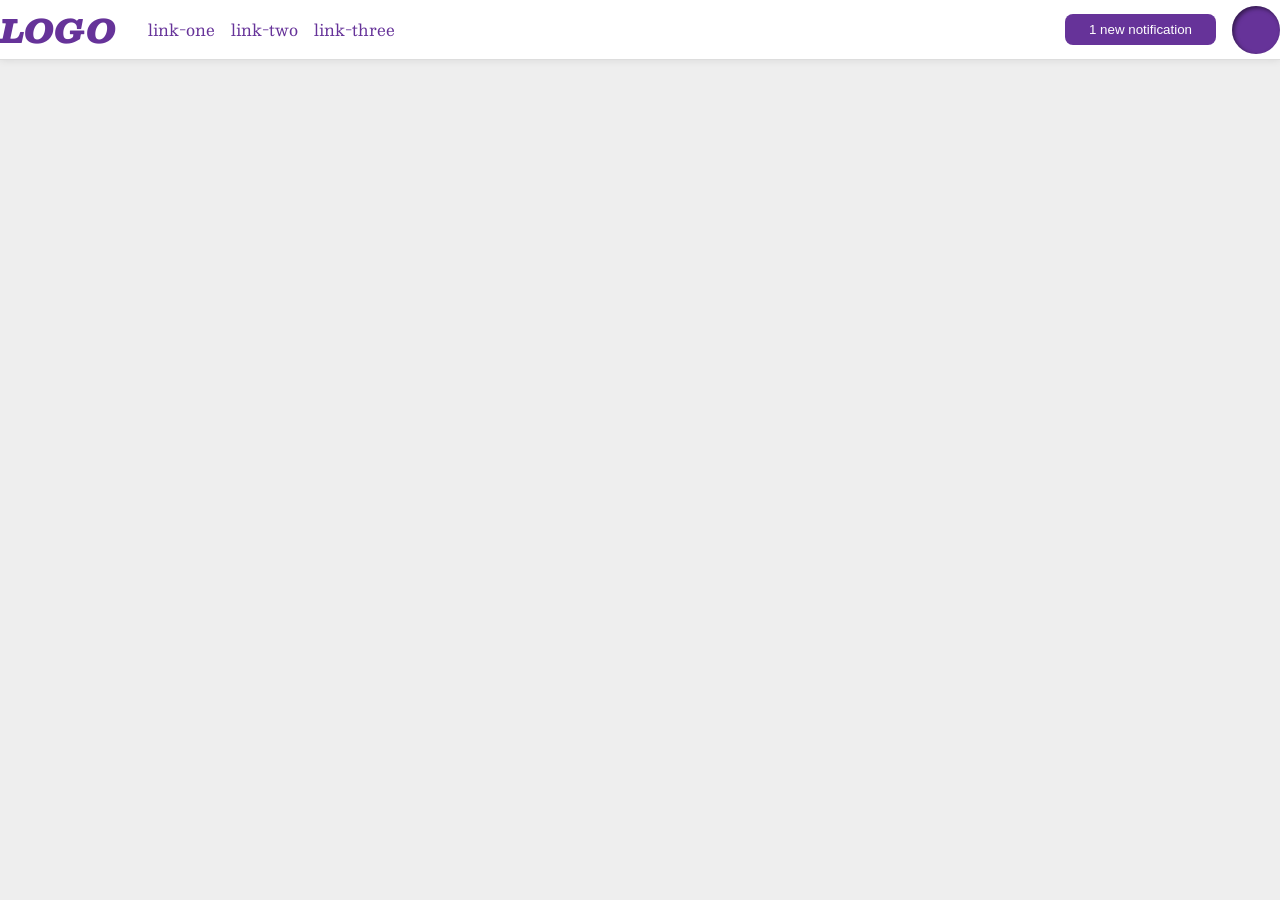
<file: foundations/flex/03-flex-header-2/index.html>
<!DOCTYPE html>
<html lang="en">
  <head>
    <meta charset="UTF-8">
    <meta http-equiv="X-UA-Compatible" content="IE=edge">
    <meta name="viewport" content="width=device-width, initial-scale=1.0">
    <title>Flex Header 2</title>
    <link rel="stylesheet" href="style.css">
  </head>
  <body>
    <div class="header">
      <div class="left-links">
        <div class="logo">
        LOGO
        </div>
        <ul class="links">
          <li><a href="https://google.com">link-one</a></li>
          <li><a href="https://google.com">link-two</a></li>
          <li><a href="https://google.com">link-three</a></li>
        </ul>
      </div>

      <div class="right-links">
        <button class="notifications">
          1 new notification
        </button>
        <div class="profile-image"></div>
      </div>
    </div>
  </body>
</html>
</file>
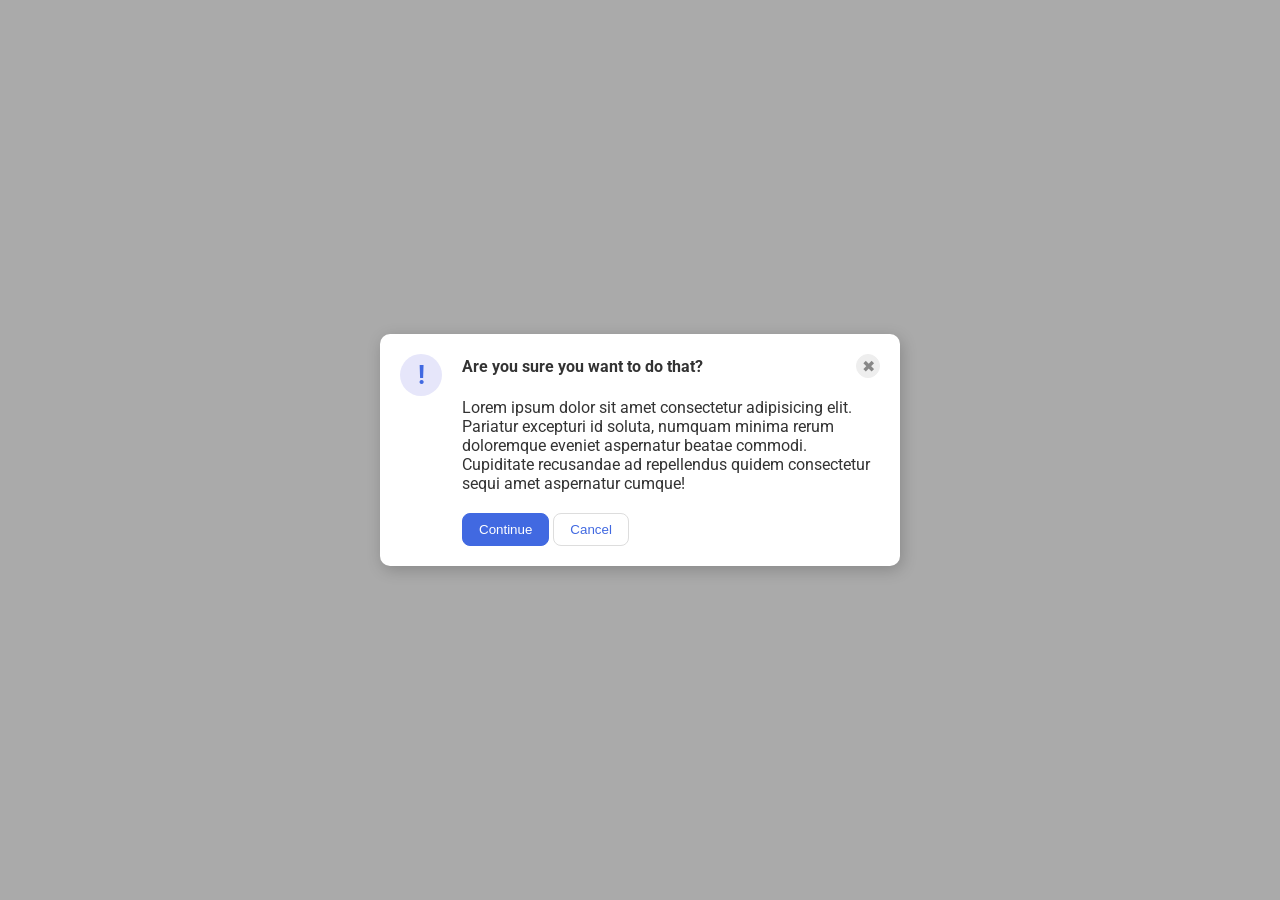
<file: foundations/flex/05-flex-modal/index.html>
<!DOCTYPE html>
<html lang="en">
  <head>
    <meta charset="UTF-8">
    <meta http-equiv="X-UA-Compatible" content="IE=edge">
    <meta name="viewport" content="width=device-width, initial-scale=1.0">
    <link rel="stylesheet" href="style.css">
    <title>Modal</title>
  </head>
  <body>
    <div class="modal">
      <div class="icon">!</div>
      <div class="content">
        <div class="header-container">
          <div class="header">Are you sure you want to do that?</div>
          <button class="close-button">✖</button>
        </div>
        <div class="text">Lorem ipsum dolor sit amet consectetur adipisicing elit. Pariatur excepturi id soluta, numquam minima rerum doloremque eveniet aspernatur beatae commodi. Cupiditate recusandae ad repellendus quidem consectetur sequi amet aspernatur cumque!</div>
        <div class="buttons">
          <button class="continue">Continue</button>
          <button class="cancel">Cancel</button>
        </div>
      </div>
    </div>
  </body>
</html>
</file>
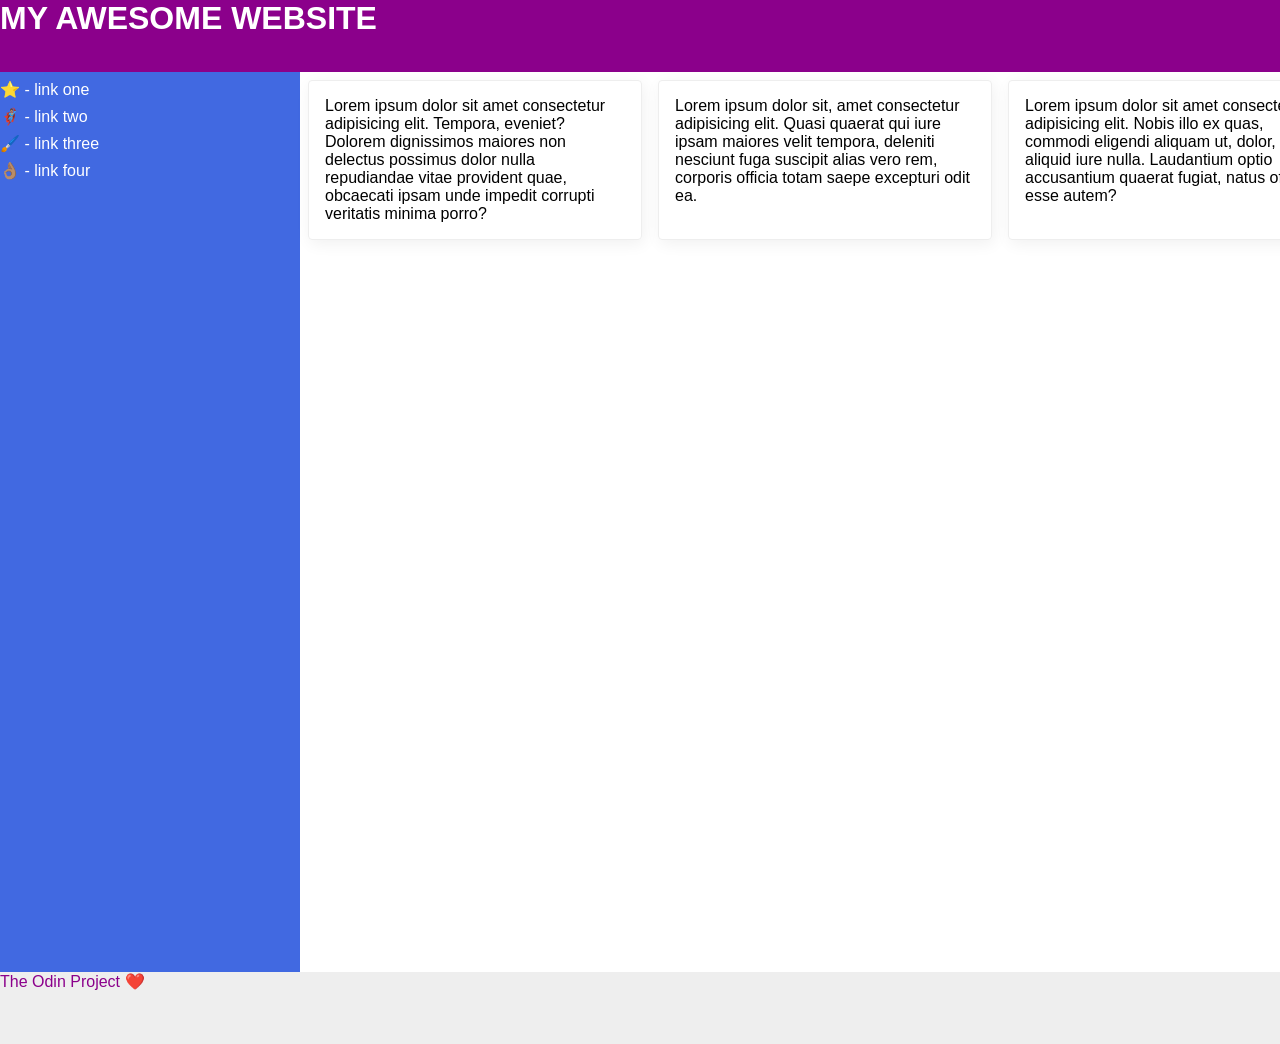
<file: foundations/flex/07-flex-layout-2/index.html>
<!DOCTYPE html>
<html lang="en">
  <head>
    <meta charset="UTF-8">
    <meta http-equiv="X-UA-Compatible" content="IE=edge">
    <meta name="viewport" content="width=device-width, initial-scale=1.0">
    <title>The Holy Grail</title>
    <link rel="stylesheet" href="style.css">
  </head>
  <body>
    <div class="header">
      MY AWESOME WEBSITE
    </div>
    
    <div class="content">
      <div class="sidebar">
        <ul>
          <li><a href="#">⭐ - link one</a></li>
          <li><a href="#">🦸🏽‍♂️ - link two</a></li>
          <li><a href="#">🖌️ - link three</a></li>
          <li><a href="#">👌🏽 - link four</a></li>
        </ul>
      </div>
      <div class="flex-wrapping">
        <div class="card">Lorem ipsum dolor sit amet consectetur adipisicing elit. Tempora, eveniet? Dolorem dignissimos maiores non delectus possimus dolor nulla repudiandae vitae provident quae, obcaecati ipsam unde impedit corrupti veritatis minima porro?</div>
        <div class="card">Lorem ipsum dolor sit, amet consectetur adipisicing elit. Quasi quaerat qui iure ipsam maiores velit tempora, deleniti nesciunt fuga suscipit alias vero rem, corporis officia totam saepe excepturi odit ea.</div>
        <div class="card">Lorem ipsum dolor sit amet consectetur, adipisicing elit. Nobis illo ex quas, commodi eligendi aliquam ut, dolor, atque aliquid iure nulla. Laudantium optio accusantium quaerat fugiat, natus officia esse autem?</div>
        <div class="card">Lorem ipsum dolor sit amet consectetur adipisicing elit. Necessitatibus nihil impedit eius amet adipisci dolorum vel nostrum sit excepturi corporis tenetur cum, dolore incidunt blanditiis. Unde earum minima laboriosam eos!</div>
        <div class="card">Lorem ipsum dolor sit amet consectetur, adipisicing elit. Nobis illo ex quas, commodi eligendi aliquam ut, dolor, atque aliquid iure nulla. Laudantium optio accusantium quaerat fugiat, natus officia esse autem?</div>
        <div class="card">Lorem ipsum dolor sit amet consectetur adipisicing elit. Necessitatibus nihil impedit eius amet adipisci dolorum vel nostrum sit excepturi corporis tenetur cum, dolore incidunt blanditiis. Unde earum minima laboriosam eos!</div>
        
      </div>
    </div>
    <div class="footer">
      The Odin Project ❤️
    </div>
  </body>
</html>
</file>
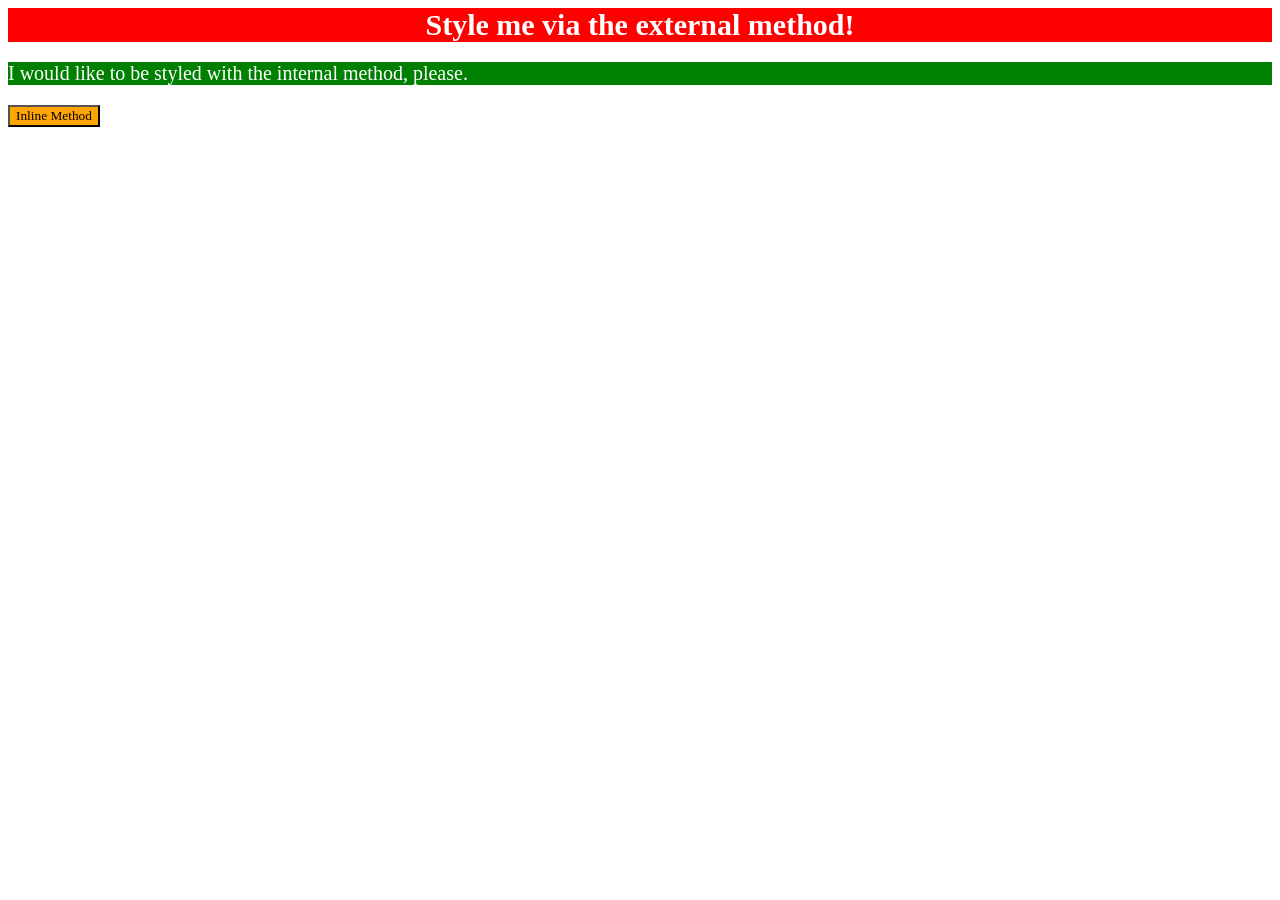
<file: foundations/intro-to-css/01-css-methods/index.html>
<!DOCTYPE html>
<html lang="en">
  <head>
    <meta charset="UTF-8">
    <meta http-equiv="X-UA-Compatible" content="IE=edge">
    <meta name="viewport" content="width=device-width, initial-scale=1.0">
    <title>Methods for Adding CSS</title>
    <link rel="stylesheet" href="styles.css">
    <style>
      p {
        color: white;
        background-color: green;
        font-size: 20px;
        font-weight: 50;
      }
    </style>
  </head>
  <body>
    <div>Style me via the external method!</div>
    <p>I would like to be styled with the internal method, please.</p>
    <button style="background-color:orange;font-family:'Times New Roman', Times, serif">Inline Method</button>
  </body>
</html>
</file>
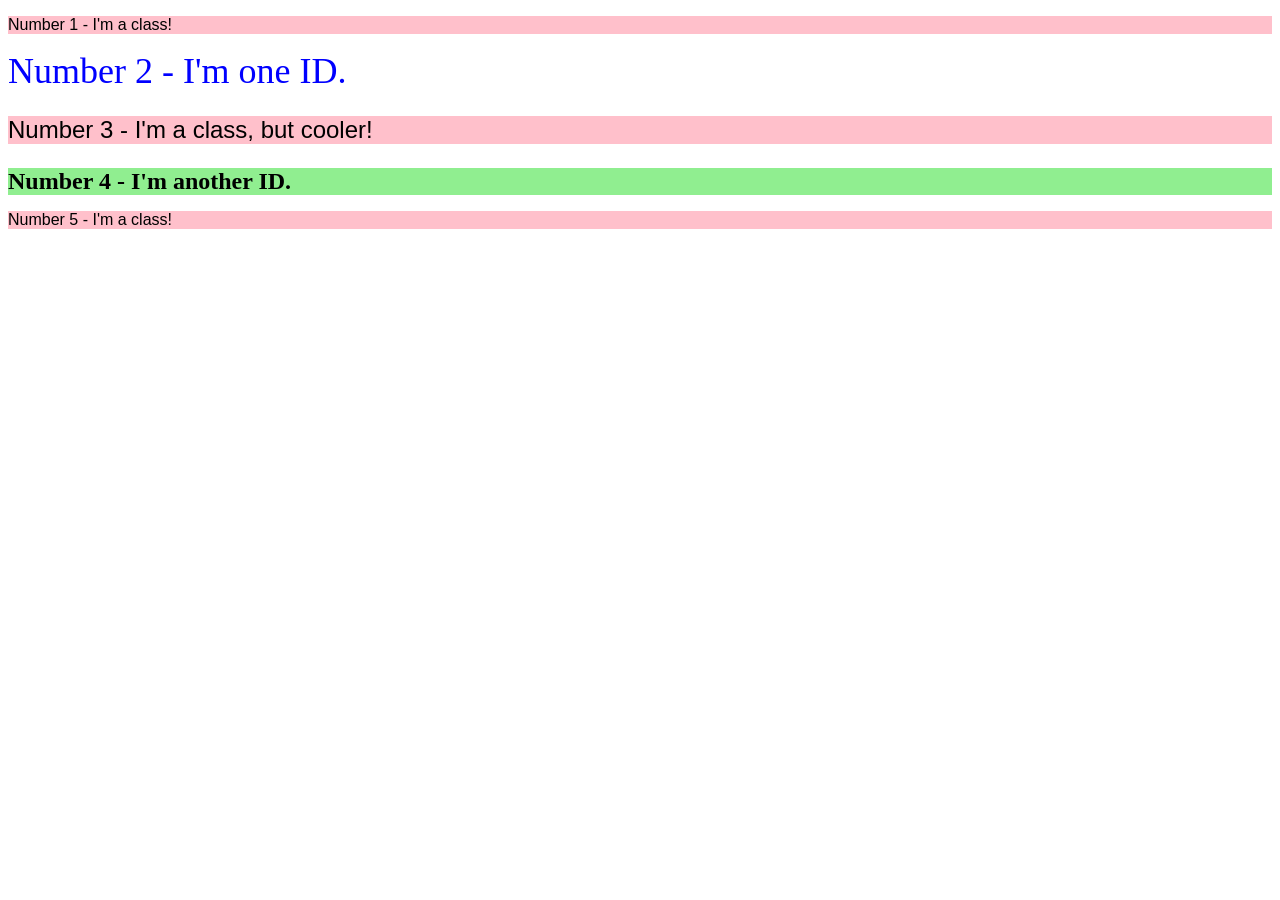
<file: foundations/intro-to-css/02-class-id-selectors/index.html>
<!DOCTYPE html>
<html lang="en">
  <head>
    <meta charset="UTF-8">
    <meta http-equiv="X-UA-Compatible" content="IE=edge">
    <meta name="viewport" content="width=device-width, initial-scale=1.0">
    <title>Class and ID Selectors</title>
    <link rel="stylesheet" href="style.css">
  </head>
  <body>
    <p class="one">Number 1 - I'm a class!</p>
    <div class="two">Number 2 - I'm one ID.</div>
    <p class="three">Number 3 - I'm a class, but cooler!</p>
    <div class="four">Number 4 - I'm another ID.</div>
    <p class="five">Number 5 - I'm a class!</p>
  </body>
</html>
</file>
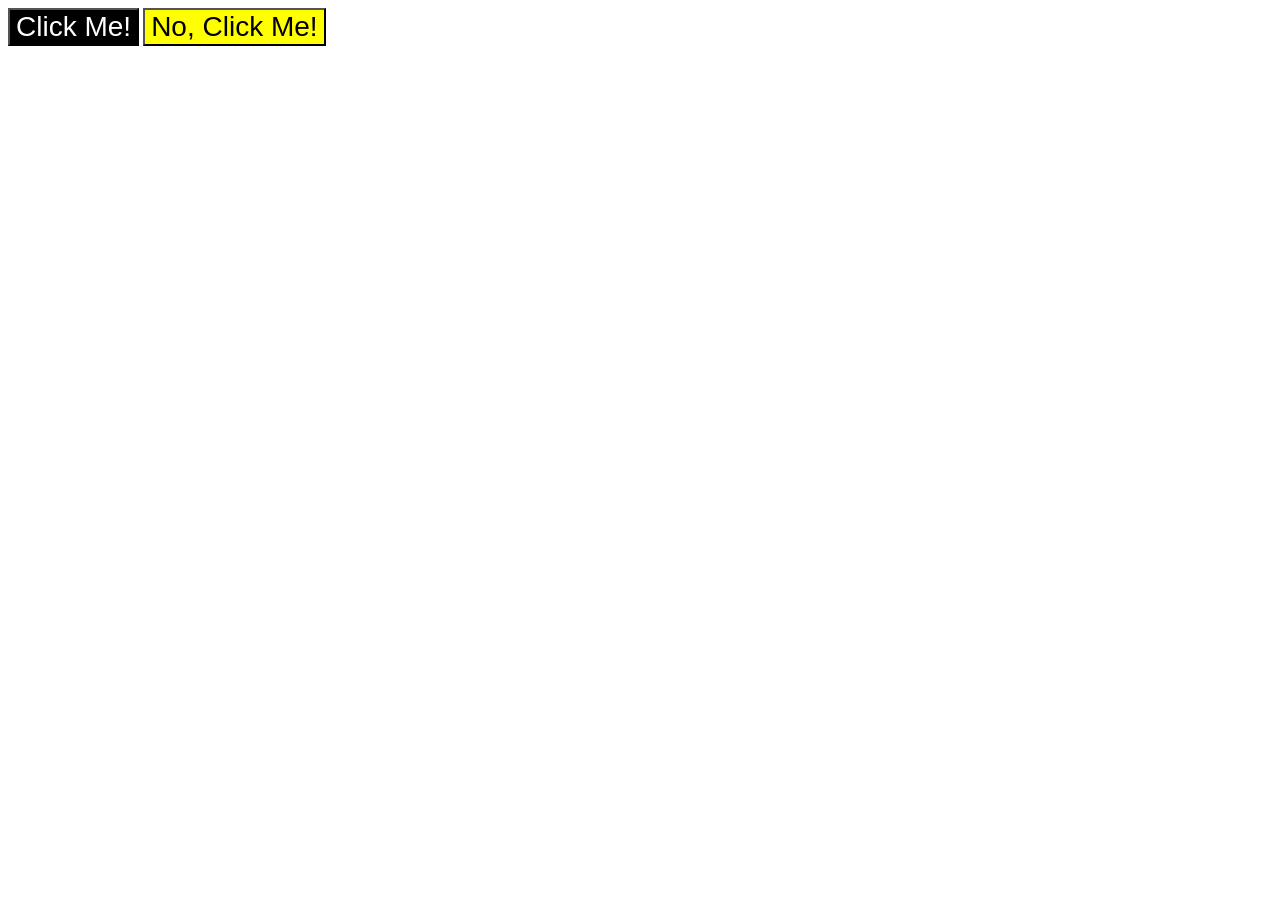
<file: foundations/intro-to-css/03-grouping-selectors/index.html>
<!DOCTYPE html>
<html lang="en">
  <head>
    <meta charset="UTF-8">
    <meta http-equiv="X-UA-Compatible" content="IE=edge">
    <meta name="viewport" content="width=device-width, initial-scale=1.0">
    <title>Grouping Selectors</title>
    <link rel="stylesheet" href="style.css">
  </head>
  <body>
    <button class="one">Click Me!</button>
    <button class="two">No, Click Me!</button>
  </body>
</html>
</file>
<file: foundations/flex/03-flex-header-2/style.css>
/* this is some magical font-importing.  
you'll learn about it later. */
@import url('https://fonts.googleapis.com/css2?family=Besley:ital,wght@0,400;1,900&display=swap');

body {
  margin: 0;
  background: #eee;
  font-family: Besley, serif;
}

.header {
  background: white;
  border-bottom: 1px solid #ddd;
  box-shadow: 0 0 8px rgba(0,0,0,.1);
  display: flex;
  justify-content: space-between;
}

.left-links {
  display: flex;
  justify-content: flex-start;
  align-items: center;
  gap: 16px;
}

.right-links {
  display: flex;
  align-items: center;
  justify-content: flex-end;
  gap: 16px;
}

.profile-image {
  background: rebeccapurple;
  box-shadow: inset 2px 2px 4px rgba(0,0,0,.5);
  border-radius: 50%;
  width: 48px;
  height: 48px;
}

.logo {
  color: rebeccapurple;
  font-size: 32px;
  font-weight: 900;
  font-style: italic;
}

button {
  border: none;
  border-radius: 8px;
  background: rebeccapurple;
  color: white;
  padding: 8px 24px;
}

a {
  /* this removes the line under our links */
  text-decoration: none;
  color: rebeccapurple;
}

ul {
  list-style-type: none;
  display: flex;
  gap: 16px;
  padding: 0 16px 0 16px;
  justify-content: space-between;
}
</file>
<file: foundations/flex/05-flex-modal/style.css>
@import url('https://fonts.googleapis.com/css2?family=Roboto:wght@400;700&display=swap');

html, body {
  height: 100%;
}

body {
  font-family: Roboto, sans-serif;
  margin: 0;
  background: #aaa;
  color: #333;
  /* I'll give you this one for free lol */
  display: flex;
  align-items: center;
  justify-content: center;
  flex-shrink: 0;
}

.modal {
  background: white;
  width: 480px;
  border-radius: 10px;
  box-shadow: 2px 4px 16px rgba(0,0,0,.2);
  display: flex;
  flex-direction: row;
  padding: 20px;
  gap: 20px;
}

.content{
  display: flex;
  flex-direction: column;
  justify-content: space-evenly;
  gap: 20px;
}

.header-container {
  display: flex;
  flex-direction: row;
  justify-content: space-between;
  align-items: center;
  font-weight: 700;
  font-size: 20 px;
  
}

.icon {
  color: royalblue;
  font-size: 26px;
  font-weight: 700;
  background: lavender;
  width: 42px;
  height: 42px;
  border-radius: 50%;
  display: flex;
  align-items: center;
  justify-content: center;
  flex-shrink: 0;
}

.close-button {
  background: #eee;
  border-radius: 50%;
  color: #888;
  font-weight: 400;
  font-size: 16px;
  height: 24px;
  width: 24px;
  display: flex;
  align-items: center;
  justify-content: center;
  border: 1px solid #eee;
  padding: 0;
}

button {
  cursor: pointer;
  padding: 8px 16px;
  border-radius: 8px;
}

button.continue {
  background: royalblue;
  border: 1px solid royalblue;
  color: white;
}

button.cancel {
  background: white;
  border: 1px solid #ddd;
  color: royalblue;
}
</file>
<file: foundations/flex/07-flex-layout-2/style.css>
body {
  font-family: -apple-system, BlinkMacSystemFont, 'Segoe UI', Roboto, Oxygen, Ubuntu, Cantarell, 'Open Sans', 'Helvetica Neue', sans-serif;
  margin: 0;
  min-height: 100vh;
  min-height: 100dvh;
  display: flex;
  flex-direction: column;

}

.header {
  height: 72px;
  background: darkmagenta;
  color: white;
  font-size: 32px;
  font-weight: 900;
  position: sticky;
  flex-shrink: 0;
}

.footer {
  height: 72px;
  background: #eee;
  color: darkmagenta;
  position: sticky;
  flex-shrink: 0;
}

.sidebar {
  width: 300px;
  background: royalblue;
  box-sizing: border-box;
  height: 100vh;
  flex-shrink: 0;
}

.card {
  border: 1px solid #eee;
  box-shadow: 2px 4px 16px rgba(0,0,0,.06);
  border-radius: 4px;
  width: 300px;
  padding: 16px;
  margin: 8px;
  box-sizing: content-box;
}

.content {
  display: flex;
  flex-direction: row;
  justify-content: space-between;
  align-items: flex-start;
  flex-grow: 1;
  flex-shrink: 0;
}

.flex-wrapping {
  display: flex;
  flex-direction: row;
  flex-wrap: wrap balance;
}

ul {
  list-style: none;
  padding: 0;
  margin: 0;
}

li {
  margin: 8px 0;
}

a {
  color: white;
  text-decoration: none;
}
</file>
<file: foundations/intro-to-css/01-css-methods/styles.css>
div{
    color: white;
    background-color: red;
    font-size: 30px;
    text-align: center;
    font-weight: bold;
}
</file>
<file: foundations/intro-to-css/02-class-id-selectors/style.css>
/* Add CSS Styling */
p {
    background-color: pink;
    font-family: Verdana, sans-serif;
}

div.two {
    color: blue;
    font-size: 36px;
}

p.three {
    font-size: 24px;
}

div.four {
    background-color: lightgreen;
    font-size: 24px;
    font-weight: bold;
}
</file>
<file: foundations/intro-to-css/03-grouping-selectors/style.css>
/* Add CSS Styling */
.one, .two {
    font-family: helvetica,'Times New Roman', Times, serif, sans-serif;
    font-size: 28px;
}

.one {
    background-color: black;
    color: white;
}

.two {
    background-color: yellow;
}
</file>
